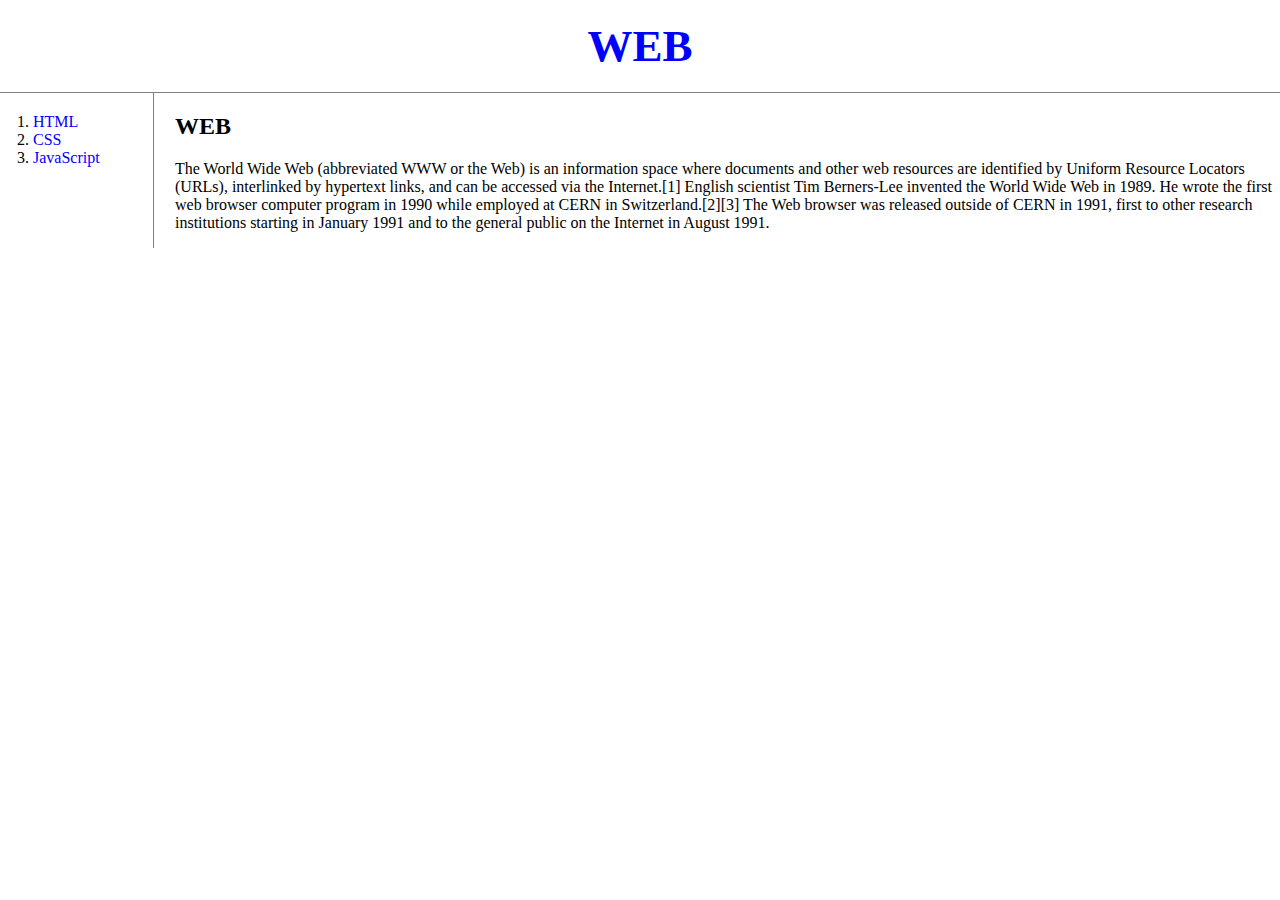
<file: index.html>
<!doctype html>
<html>
<head>
  <title>WEB1 - Welcome</title>
  <meta charset="utf-8">
  <link rel="stylesheet" href="style.css">

</head>
<body>
  <h1><a href="index.html">WEB</a></h1>
  <div id="grid">
    <ol>
      <li><a href="T_HTML.html">HTML</a></li>
      <li><a href="T_CSS.html">CSS</a></li>
      <li><a href="T_JavaScript.html">JavaScript</a></li>
    </ol>
    <div id="article">
      <h2>WEB</h2>
      <p>The World Wide Web (abbreviated WWW or the Web) is an information space where documents and other web resources are identified by Uniform Resource Locators (URLs), interlinked by hypertext links, and can be accessed via the Internet.[1] English scientist Tim Berners-Lee invented the World Wide Web in 1989. He wrote the first web browser computer program in 1990 while employed at CERN in Switzerland.[2][3] The Web browser was released outside of CERN in 1991, first to other research institutions starting in January 1991 and to the general public on the Internet in August 1991.
      </p>
      </div>
  </div>







</body>
</html>

<!-- <p>
 <iframe width="560" height="315" src="https://www.youtube.com/embed/jSJM9iOiQ1g"
  frameborder="0" allowfullscreen></iframe>
  <div id="disqus_thread"></div>
  <script>

  /**
  *  RECOMMENDED CONFIGURATION VARIABLES: EDIT AND UNCOMMENT THE SECTION BELOW TO INSERT DYNAMIC VALUES FROM YOUR PLATFORM OR CMS.
  *  LEARN WHY DEFINING THESE VARIABLES IS IMPORTANT: https://disqus.com/admin/universalcode/#configuration-variables*/
  /*
  var disqus_config = function () {
  this.page.url = PAGE_URL;  // Replace PAGE_URL with your page's canonical URL variable
  this.page.identifier = PAGE_IDENTIFIER; // Replace PAGE_IDENTIFIER with your page's unique identifier variable
  };
  */
  (function() { // DON'T EDIT BELOW THIS LINE
  var d = document, s = d.createElement('script');
  s.src = 'https://0827disqustest.disqus.com/embed.js';
  s.setAttribute('data-timestamp', +new Date());
  (d.head || d.body).appendChild(s);
  })();
  </script>
  <noscript>Please enable JavaScript to view the <a href="https://disqus.com/?ref_noscript">comments powered by Disqus.</a></noscript>

 Global site tag (gtag.js) - Google Analytics
  <script async src="https://www.googletagmanager.com/gtag/js?id=UA-146514733-1"></script>
  <script>
  window.dataLayer = window.dataLayer || [];
  function gtag(){dataLayer.push(arguments);}
  gtag('js', new Date());

  gtag('config', 'UA-146514733-1');
  </script>
Start of Tawk.to Script
<script type="text/javascript">
var Tawk_API=Tawk_API||{}, Tawk_LoadStart=new Date();
(function(){
var s1=document.createElement("script"),s0=document.getElementsByTagName("script")[0];
s1.async=true;
s1.src='https://embed.tawk.to/57a72994c11fe69b0bd8fa90/default';
s1.charset='UTF-8';
s1.setAttribute('crossorigin','*');
s0.parentNode.insertBefore(s1,s0);
})();
</script>
End of Tawk.to Script
</p> -->
</file>
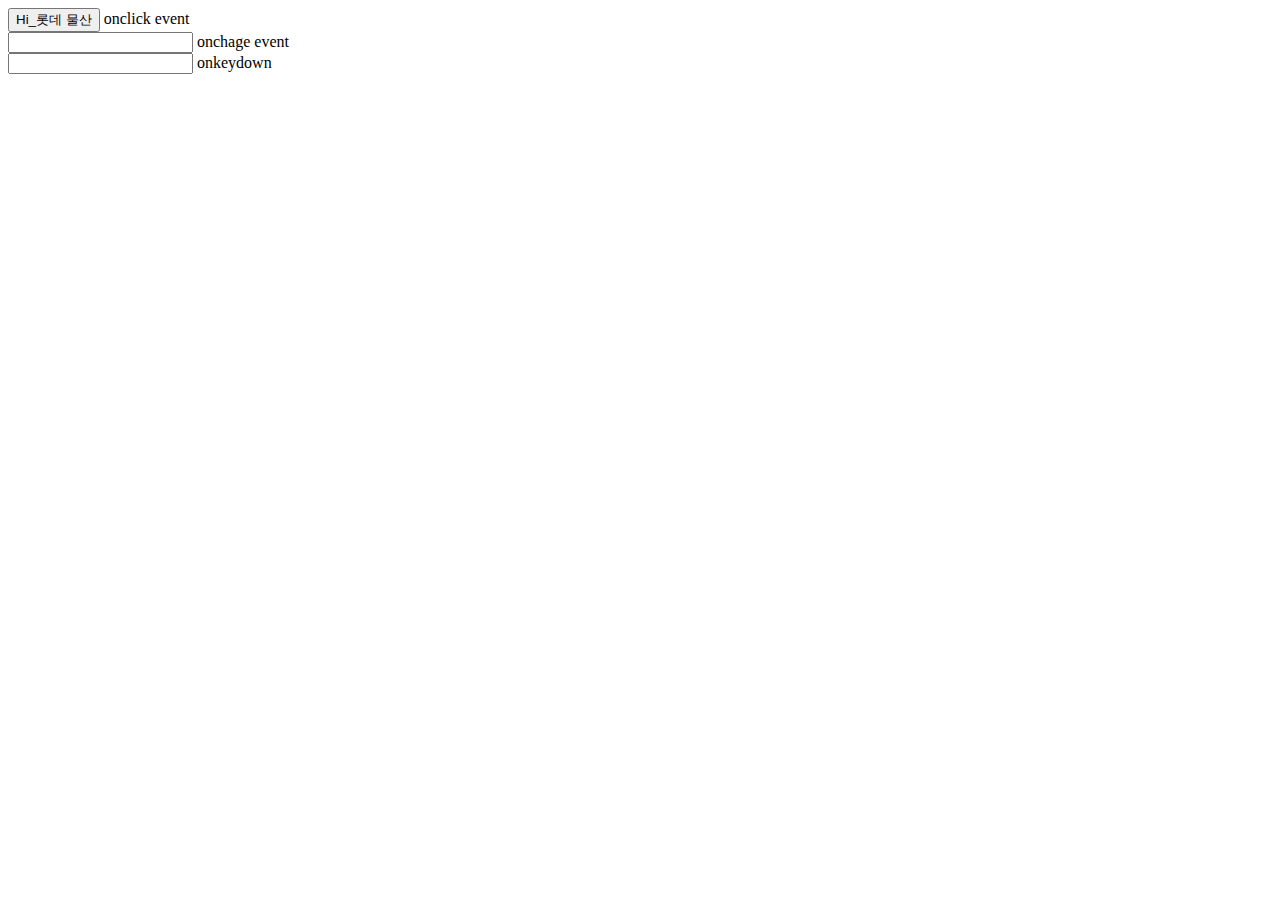
<file: ex1.html>
<!DOCTYPE html>
<html>
  <head>
    <meta charset="utf-8">
    <title></title>
  </head>
  <body>
    <input type = "button" value = "Hi_롯데 물산" onclick = "alert('안녕 롯데물산?');"> onclick event<br>
    <input type = "text" onchange = "alert('changed');"> onchage event <br>
    <input type = "text" onkeydown = "alert('키 눌림');"> onkeydown <br>
  </body>
</html>
</file>
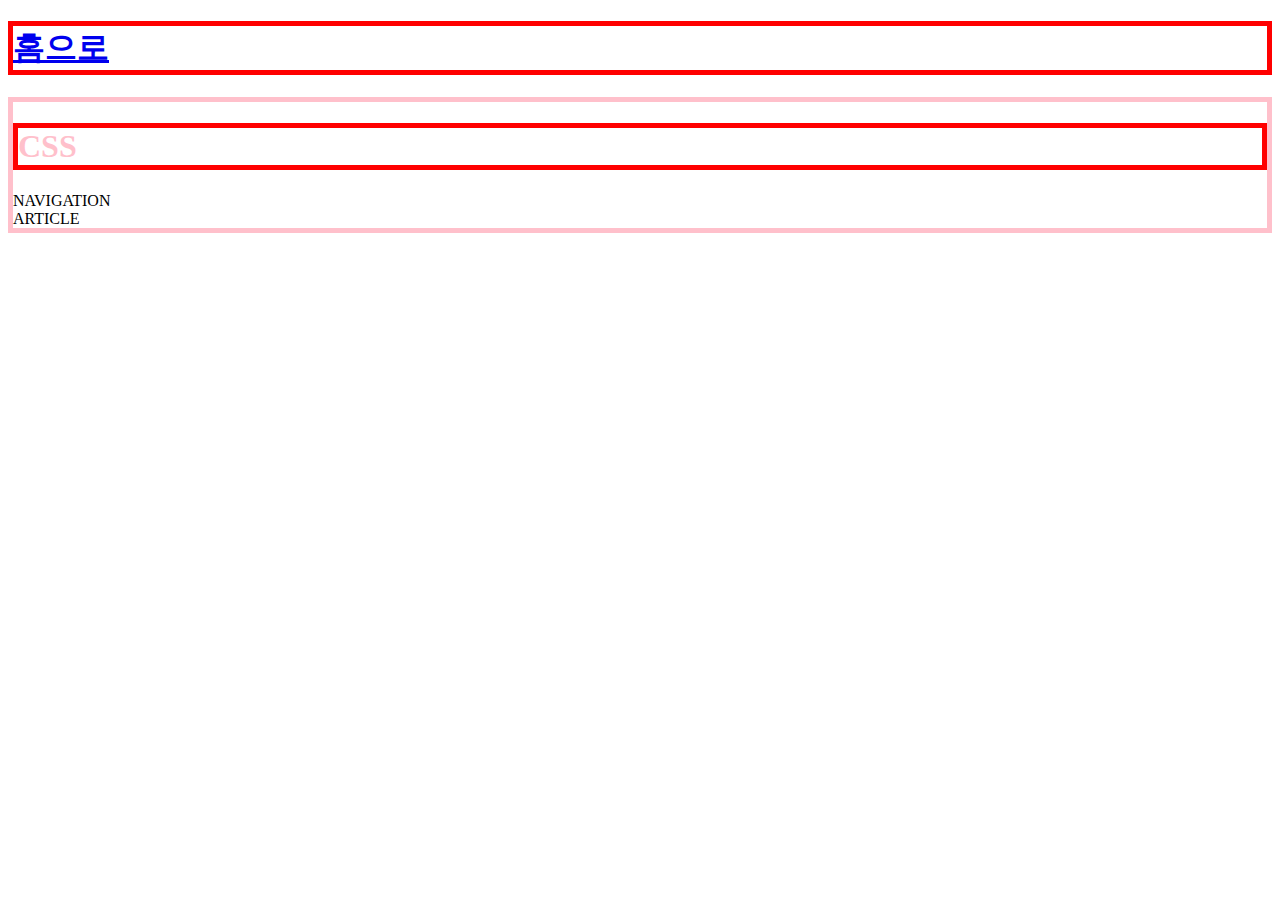
<file: grid.html>
<!DOCTYPE html>
<html>
  <head>
      <meta charset="utf-8">
      <title></title>
      <style>
        #grid{
          border-color : pink;
          border-style : solid;
          border-width : 5px;


          border:5px solid pink;
        }
        .cll {
          border : gray solid 3px;

          /* border-color : gray;
          border-style : solid;
          border-width : 3px; */
        }
        h1 {
          border-width : 5PX;
          border-color : red;
          border-style : solid;
          color : pink;
          margin
        }
        div{
          /* border:20px, solid , red */

          display : grid;
          grid-template-columns:150-px
        }
      </style>
    </head>

    <body>
      <h1><a href="index.html">홈으로</a></h1>
      <div id = "grid">
        <h1> CSS </h1>
        <div> NAVIGATION </div>
        <div> ARTICLE</div>
      </div>
   <div>
  </body>
</html>
</file>
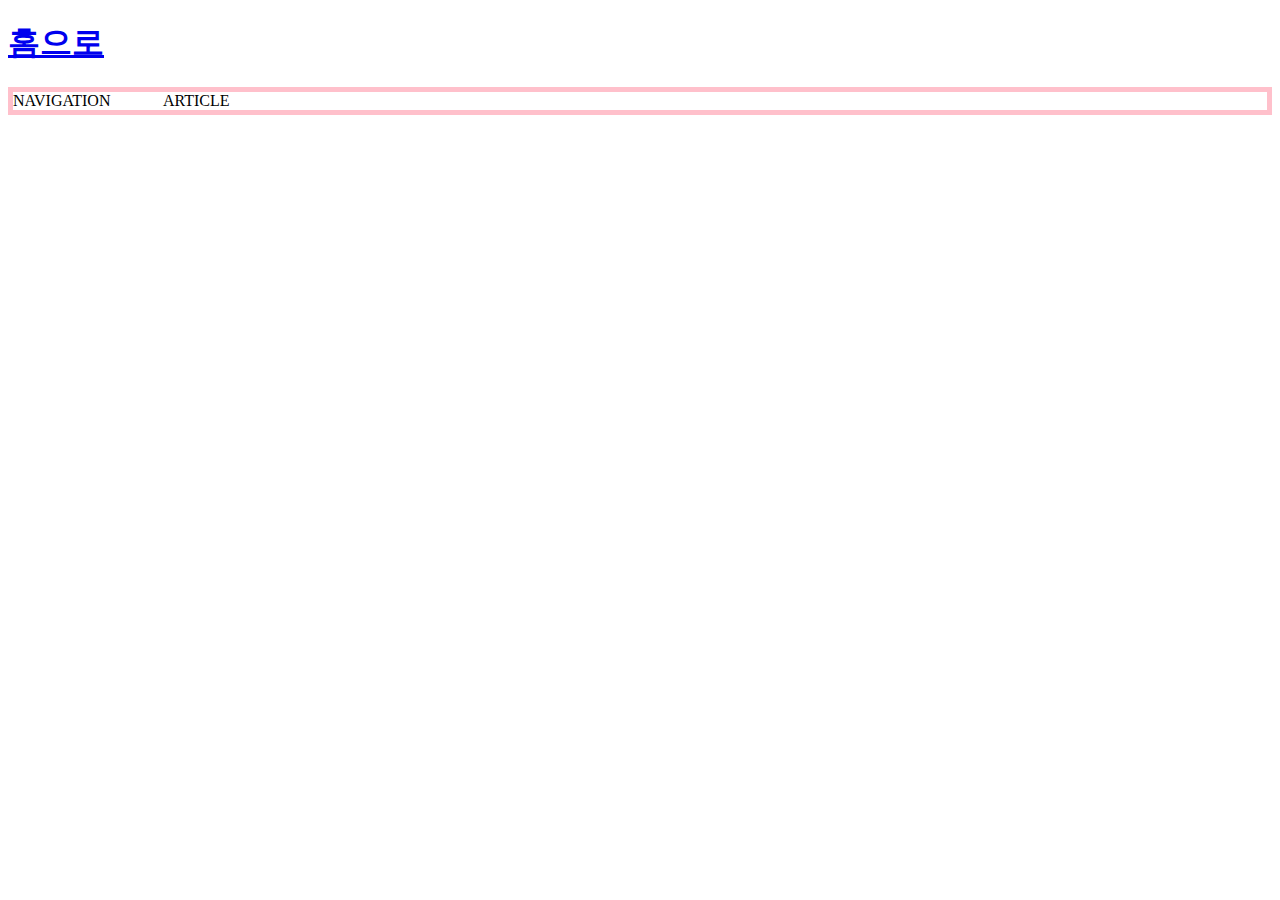
<file: grid2.html>
<!DOCTYPE html>
<html>
  <head>
    <meta charset="utf-8">
    <title></title>
    <style>
      #grid {
        border: 5px solid pink;
        display: grid;
        grid-template-columns : 150px 1fr;
        <!-- 150px, 1fr = 한쪽은 150px을 고정으로 사용하고 다른 속쪽이 나머지 -->
        <!-- 2fr , 1fr 이면 총 3등분하여 앞쪽은 2/3, 뒷쪽은 1/3을 사용함 -->
      }
        <!-- https://caniuse.com :() 내가 사용하는 기술, 유효한 최신 CSS의 기능을
        사용해도 되는지, 되지 않는지 data에 근거하여 판단 할 수 있는 사이트
        여러 css, javascript, html 현재 웹브라우저들이 현재 얼마나 그 기술을
        채택하고 있는지에 대한 정보가 나옴-->
      div{
        border: 5px solid gray;
      }
    </style>
  </head>
  <body>
    <h1><a href="index.html">홈으로</a></h1>
    <div id = "grid">
      <div> NAVIGATION </div>
      <div> ARTICLE</div>
    </div>
  </body>
</html>
</file>
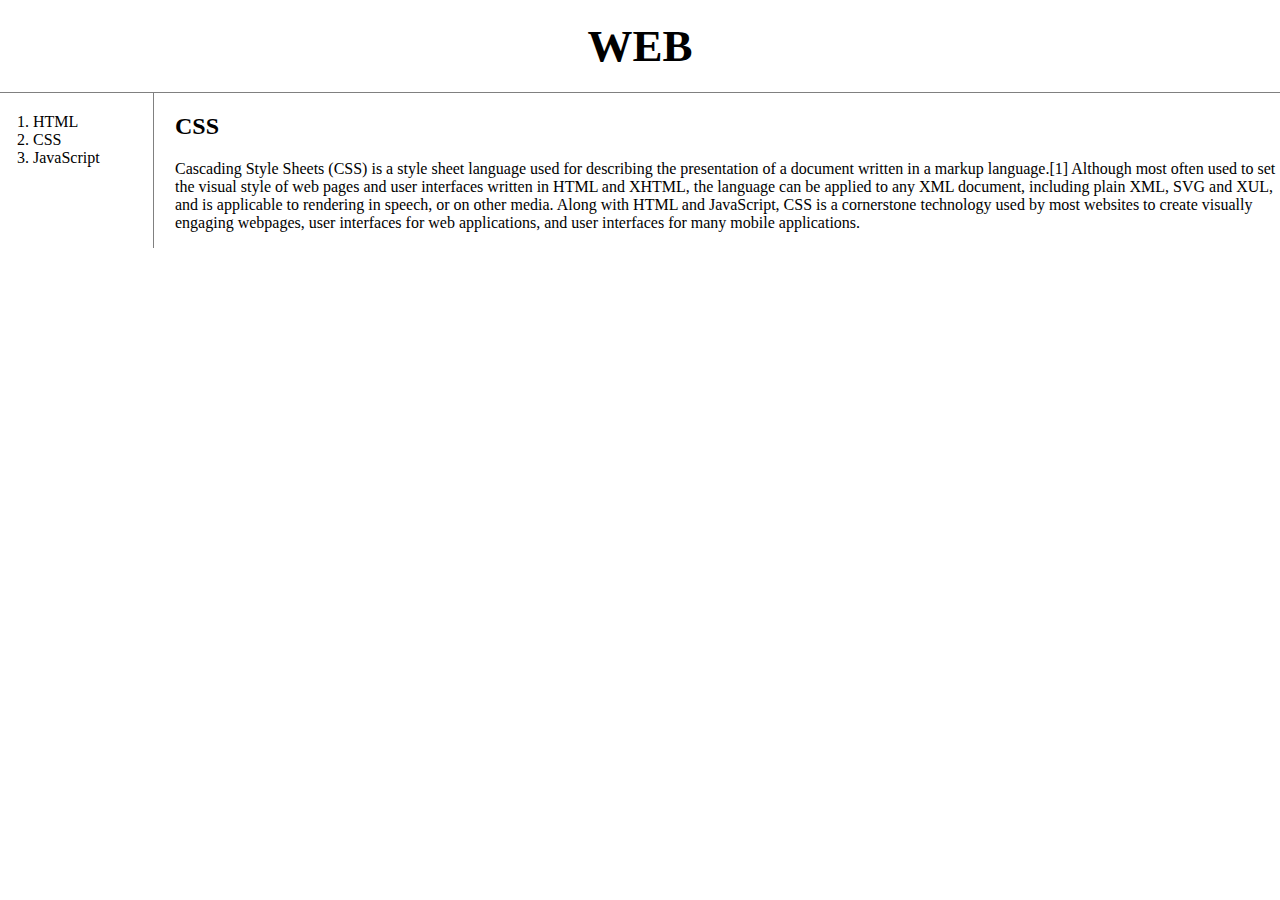
<file: media_2.html>
<!doctype html>
<html>
<head>
  <title>WEB - CSS</title>
  <meta charset="utf-8">
  <style>
    body{
      margin:0;
    }
    a {
      color:black;
      text-decoration: none;
    }
    h1 {
      font-size:45px;
      text-align: center;
      border-bottom:1px solid gray;
      margin:0;
      padding:20px;
    }
    ol{
      border-right:1px solid gray;
      width:100px;
      margin:0;
      padding:20px;
    }
    #grid{
      display: grid;
      grid-template-columns: 150px 1fr;
    }
    #grid ol{
      padding-left:33px;
    }
    #grid #article{
      padding-left:25px;
    }
    @media(max-width:800px){
      #grid{
        display: block;
      }
      ol{
        border-right:none;
      }
      h1 {
        border-bottom:none;
      }
    }
  </style>
</head>
<body>
  <h1><a href="index.html">WEB</a></h1>
  <div id="grid">
    <ol>
      <li><a href="1.html">HTML</a></li>
      <li><a href="2.html">CSS</a></li>
      <li><a href="3.html">JavaScript</a></li>
    </ol>
    <div id="article">
        <h2>CSS</h2>
        <p>
          Cascading Style Sheets (CSS) is a style sheet language used for describing the presentation of a document written in a markup language.[1] Although most often used to set the visual style of web pages and user interfaces written in HTML and XHTML, the language can be applied to any XML document, including plain XML, SVG and XUL, and is applicable to rendering in speech, or on other media. Along with HTML and JavaScript, CSS is a cornerstone technology used by most websites to create visually engaging webpages, user interfaces for web applications, and user interfaces for many mobile applications.
        </p>
      </div>
  </div>
  </body>
  </html>
</file>
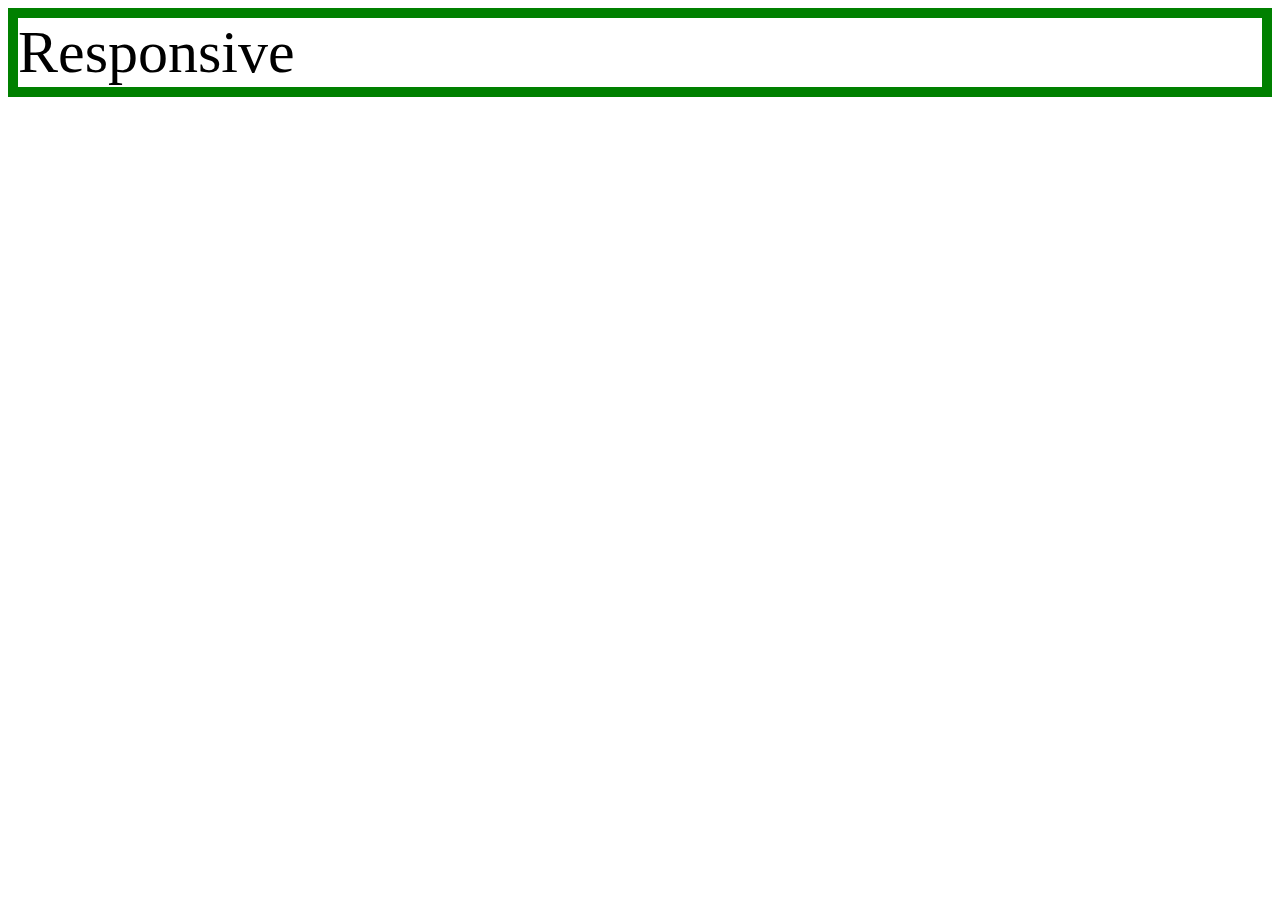
<file: mediaquery.html>
<!DOCTYPE html>
<html>
  <head>
    <meta charset="utf-8">
    <title></title>
    <style>
      div{
        border:10px solid green;
        font-size: 60px;
      }

      /* @media(min-width:800px){
        div{
          display : none;
        }
      } */

      @media(max-width:800px){
        div{display : none;}
      }
    </style>

  </head>
  <body>
    <div>
      Responsive

    </div>
  </body>
</html>
</file>
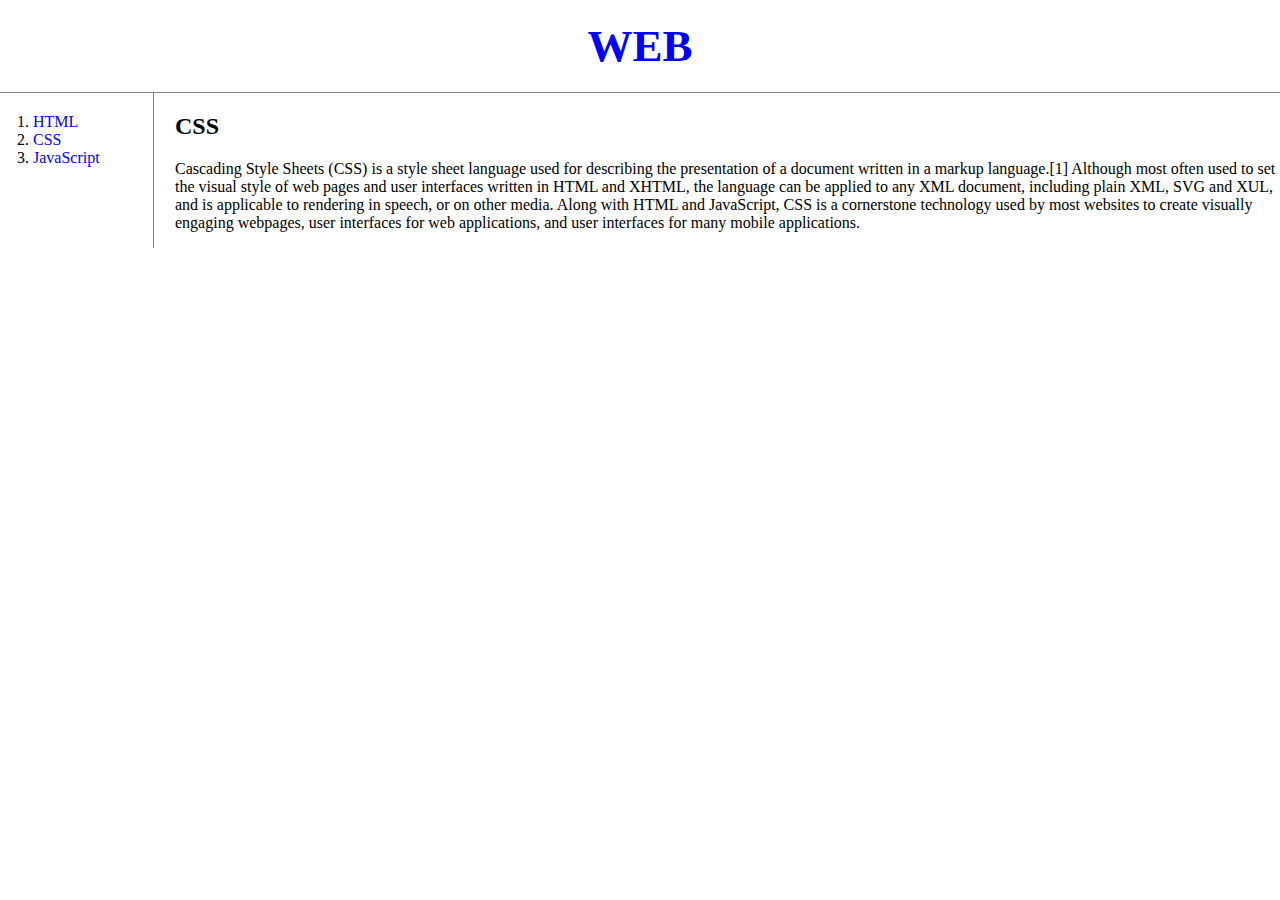
<file: T_CSS.html>
<!doctype html>
<html>
<head>
  <title>WEB - CSS</title>
  <meta charset="utf-8">
  <link rel="stylesheet" href="style.css">
</head>
<body>
  <h1><a href="index.html">WEB</a></h1>
  <div id="grid">
    <ol>
      <li><a href="T_HTML.html">HTML</a></li>
      <li><a href="T_CSS.html">CSS</a></li>
      <li><a href="T_JavaScript.html">JavaScript</a></li>
    </ol>
    <div id="article">
      <h2>CSS</h2>
      <p>
        Cascading Style Sheets (CSS) is a style sheet language used for describing the presentation of a document written in a markup language.[1] Although most often used to set the visual style of web pages and user interfaces written in HTML and XHTML, the language can be applied to any XML document, including plain XML, SVG and XUL, and is applicable to rendering in speech, or on other media. Along with HTML and JavaScript, CSS is a cornerstone technology used by most websites to create visually engaging webpages, user interfaces for web applications, and user interfaces for many mobile applications.
      </p>
      </div>
  </div>
  </body>
  </html>
</file>
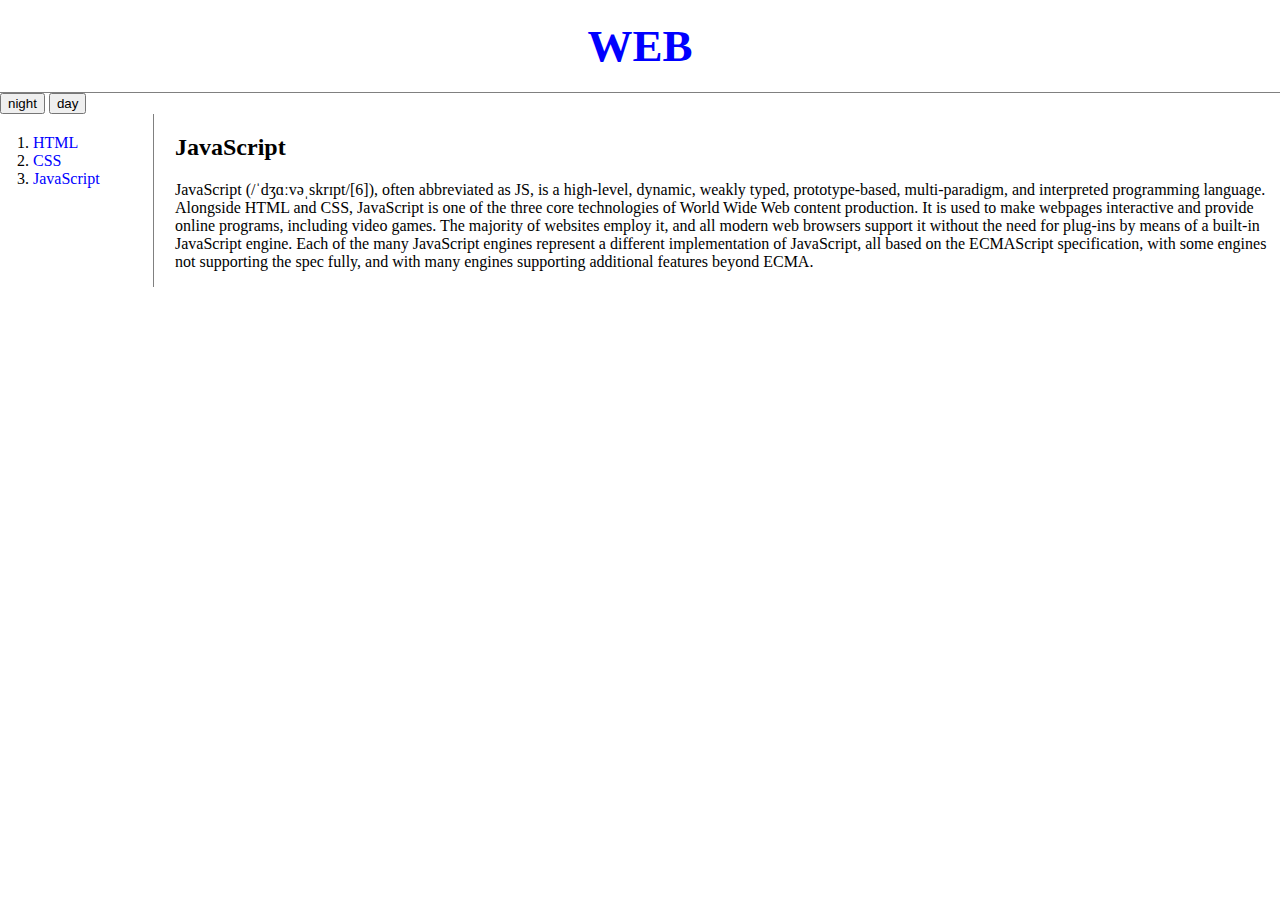
<file: T_JavaScript.html>
<!doctype html>
<html>
<head>
  <title>WEB1 - JavaScript</title>
  <meta charset="utf-8">
  <link rel="stylesheet" href="style.css">
</head>
<body>
  <h1><a href="index.html">WEB</a></h1>
  <input type = "button" value ="night" onclick ="
  document.querySelector('body').style.backgroundColor='black';
  document.querySelector('body').style.color='White';">

  <input type = "button" value ="day" onclick = "
  document.querySelector('body').style.backgroundColor='white';
  document.querySelector('body').style.color='black';">
  <div id="grid">
    <ol>
      <li><a href="T_HTML.html">HTML</a></li>
      <li><a href="T_CSS.html">CSS</a></li>
      <li><a href="T_JavaScript.html">JavaScript</a></li>
    </ol>
    <div id="article">
      <h2>JavaScript</h2>
      <p>
        JavaScript (/ˈdʒɑːvəˌskrɪpt/[6]), often abbreviated as JS, is a high-level, dynamic, weakly typed, prototype-based, multi-paradigm, and interpreted programming language. Alongside HTML and CSS, JavaScript is one of the three core technologies of World Wide Web content production. It is used to make webpages interactive and provide online programs, including video games. The majority of websites employ it, and all modern web browsers support it without the need for plug-ins by means of a built-in JavaScript engine. Each of the many JavaScript engines represent a different implementation of JavaScript, all based on the ECMAScript specification, with some engines not supporting the spec fully, and with many engines supporting additional features beyond ECMA.
      </p>
      </div>
  </div>
</body>
</html>
</file>
<file: style.css>
body{
  margin:0;
}
a {
  color:blue;
  text-decoration: none;
}
h1 {
  font-size:45px;
  text-align: center;
  border-bottom:1px solid gray;
  margin:0;
  padding:20px;
}
ol{
  border-right:1px solid gray;
  width:100px;
  margin:0;
  padding:20px;
}
#grid{
  display: grid;
  grid-template-columns: 150px 1fr;
}
#grid ol{
  padding-left:33px;
}
#grid #article{
  padding-left:25px;
}
@media(max-width:800px){
  #grid{
    display: block;
  }
  ol{
    border-right:none;
  }
  h1 {
    border-bottom:none;
  }
}
</file>
